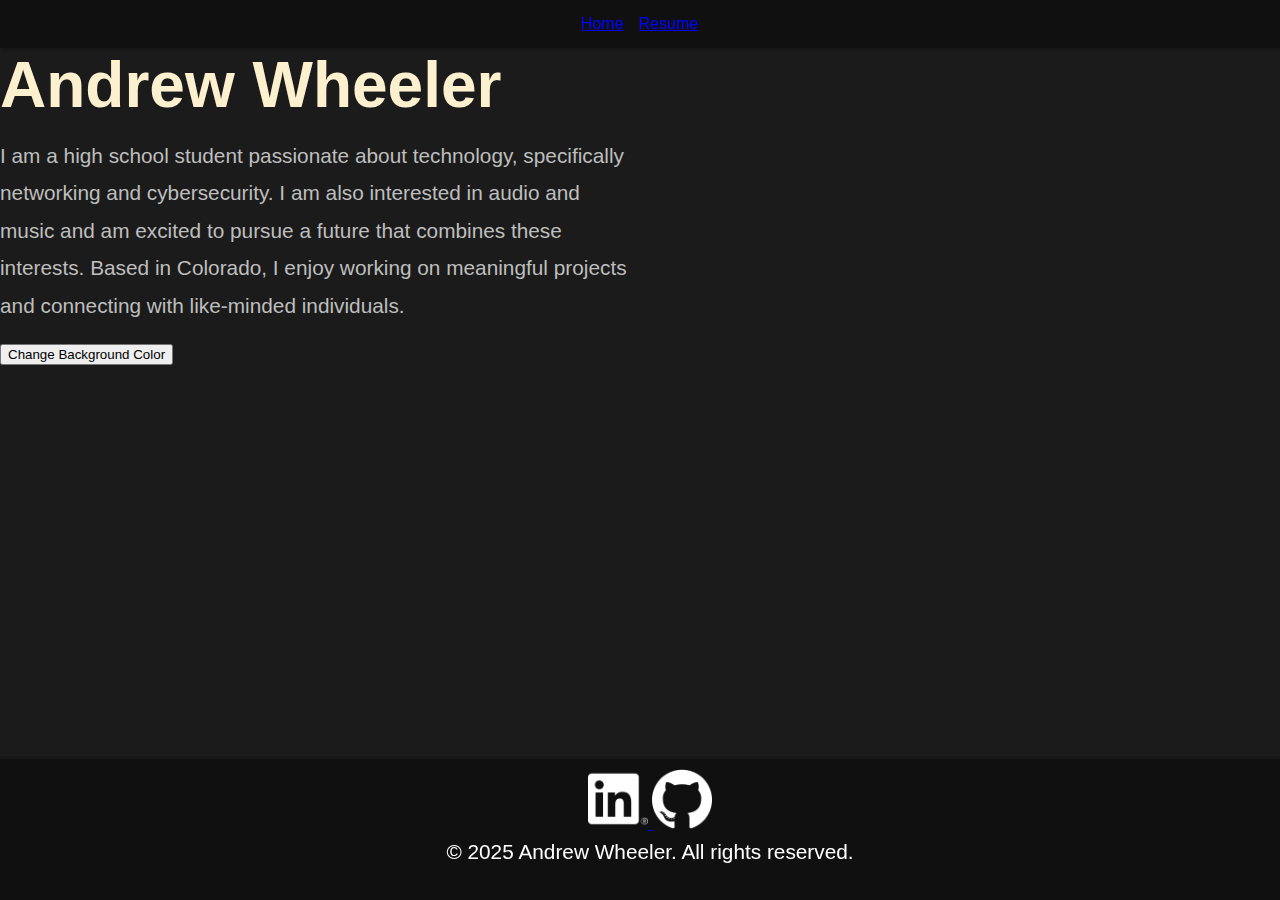
<file: index.html>
<!DOCTYPE html>
<html lang="en" style="background-color:rgb(27, 27, 27);">
    <head>
        <meta charset="utf-8">
        <meta name="viewport" content="width=device-width,initial-scale=1">
        <title>Andrew</title>
        <link rel="stylesheet" href="style.css">
        <link rel="stylesheet" href="https://fonts.googleapis.com/css2?family=Chonburi&display=swap">
    </head>
    <body>
        <header>
            <a href="index.html">Home</a>
            <a href="resume.html">Resume</a>
        </header>

        <main class="text-content">
            <div>
                <h1 id="nameHeader">Andrew Wheeler</h1>
                <p>
                    I am a high school student passionate about technology, specifically networking and cybersecurity. I
                    am also interested in audio and music and am excited to pursue a future that combines these
                    interests. Based in Colorado, I enjoy working on meaningful projects and connecting with
                    like-minded individuals.
                </p>
            </div>

            <div>
                <button id="changeBgBtn" type="button">Change Background Color</button>
                <script>
                    (function () {
                        const btn = document.getElementById('changeBgBtn');
                        function randInt(max) { return Math.floor(Math.random() * (max + 1)); }
                        function randomRgb() { return `rgb(${randInt(255)}, ${randInt(255)}, ${randInt(255)})`; }
                        function changeBackgroundColor() {
                            document.style.backgroundColor = randomRgb();
                        }
                        if (btn) {
                            btn.addEventListener('click', changeBackgroundColor);
                        } else {
                            // expose as a fallback for manual calls
                            window.changeBackgroundColor = changeBackgroundColor;
                        }
                    })();
                </script>
            </div>
        </main>

        <footer>
            <a href="https://www.linkedin.com/in/andrew-wheeler-38a536379/" target="_blank">
                <img src="photos/icons/linkedin.png" alt="LinkedIn" class="social">
            </a>
            <a href="https://github.com/AndrewW55" target="_blank">
                <img src="photos/icons/github.png" alt="GitHub" class="social">
            </a>
            <p>&copy; 2025 Andrew Wheeler. All rights reserved.</p>
        </footer>
    </body>
</html>
</file>
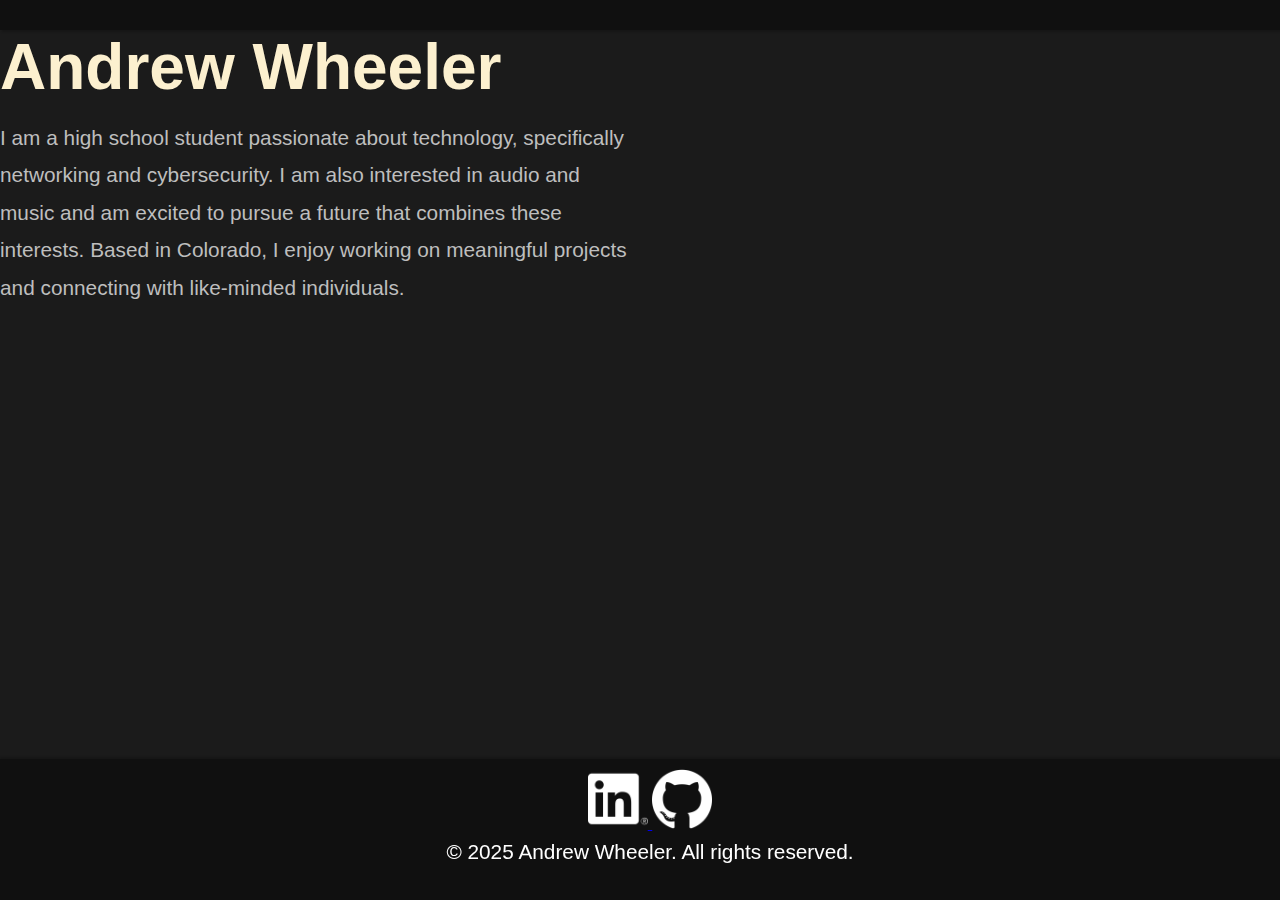
<file: home.html>
<!DOCTYPE html>
<html style="background-color:rgb(27, 27, 27); ">
    <head>
        <title>Andrew</title>
        <link rel="stylesheet" href="style.css">
        <link rel="stylesheet" href="https://fonts.googleapis.com/css2?family=Chonburi&display=swap">
    </head>
    <header>
        <a href:"home.html"></a>
        <a href:"resume.html"></a>
    </header>
    <div class="text-content">
    <body>
        <div>
        <h1>Andrew Wheeler</h1>
        <p>I am a high school student passionate about technology, specifically networking and cybersecurity. I am also interested in audio and music and am excited to pursue a future that combines these interests. Based in Colorado, I enjoy working on meaningful projects and connecting with like-minded individuals. </p>
        </div>
    </body>
    </div>
    <div>
    <footer>
        <a href="https://www.linkedin.com/in/andrew-wheeler-38a536379/" target="_blank">
                    <img src="/photos/icons/linkedin.png" alt="LinkedIn" class="social">
        </a>
        <a href="https://github.com/AndrewW55" target="_blank">
                    <img src="/photos/icons/github.png" alt="GitHub" class="social">
        </a>
        <p>&copy; 2025 Andrew Wheeler. All rights reserved.</p>
    </footer>
    </div>
</html>
</file>
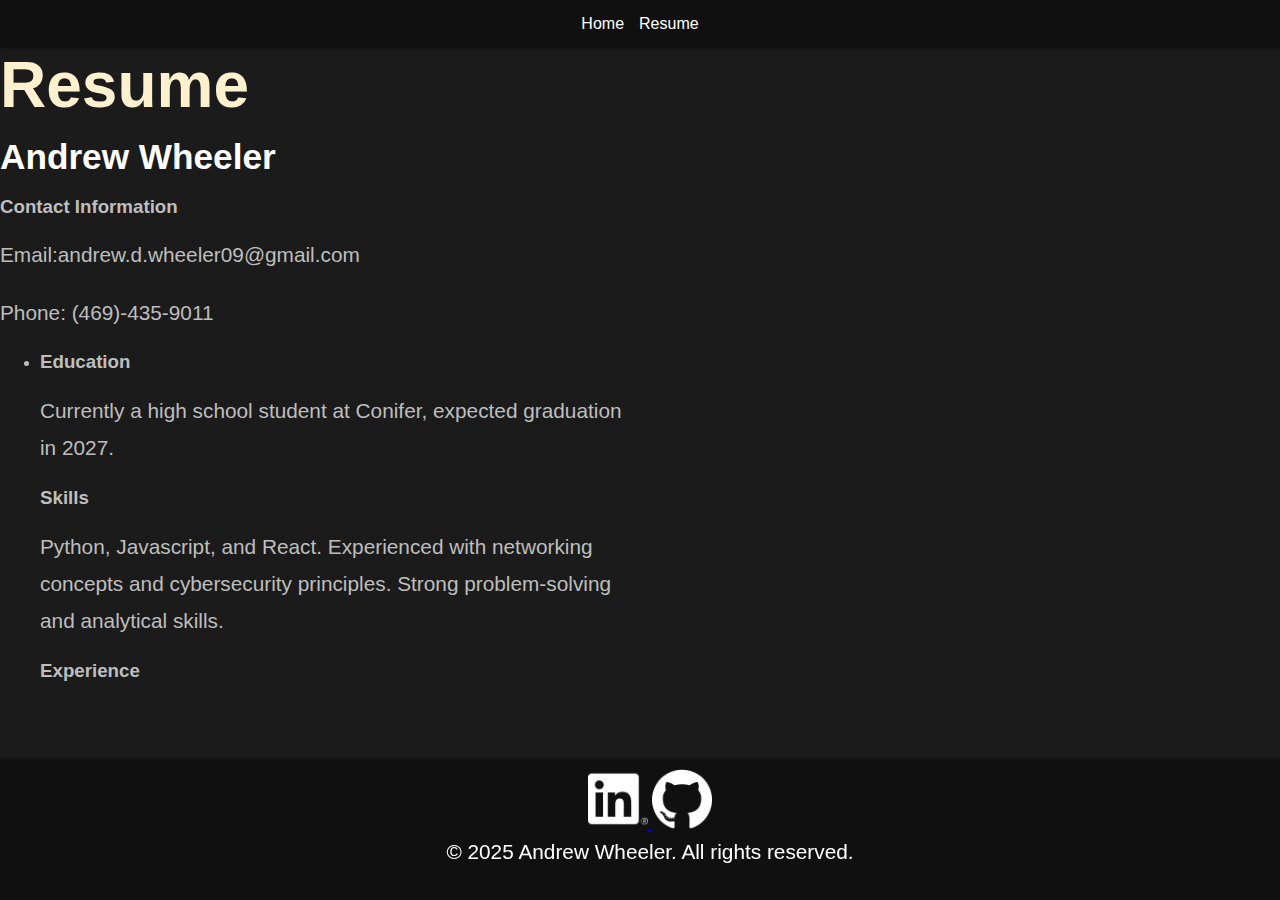
<file: resume.html>
<!DOCTYPE html>
<html style="background-color:rgb(27, 27, 27); ">
    <head>
        <title>Andrew</title>
        <link rel="stylesheet" href="style.css">
        <link rel="stylesheet" href="https://fonts.googleapis.com/css2?family=Chonburi&display=swap">
    </head>
    <header>
        <a href:"home.html">Home</a>
        <a href:"resume.html">Resume</a>
    </header>
    <div class="text-content">
        <body>
            <h1>Resume</h1>
            <h2>Andrew Wheeler</h2>
            <h3>Contact Information</h3>
            <p>Email:andrew.d.wheeler09@gmail.com</p>
            <p>Phone: (469)-435-9011</p>
            <ul>
                <li>
                    <h3>Education</h3>
                    <p>Currently a high school student at Conifer, expected graduation in 2027.</p>
                    <h3>Skills</h3>
                    <p>Python, Javascript, and React. Experienced with networking concepts and cybersecurity principles. Strong problem-solving and analytical skills.</p>
                    <h3>Experience</h3>
                </li>
            </ul>
        </body>
    </div>
    <div>
        <footer>
            <a href="https://www.linkedin.com/in/andrew-wheeler-38a536379/" target="_blank">
                    <img src="/photos/icons/linkedin.png" alt="LinkedIn" class="social">
            </a>
            <a href="https://github.com/AndrewW55" target="_blank">
                    <img src="/photos/icons/github.png" alt="GitHub" class="social">
            </a>
            <p>&copy; 2025 Andrew Wheeler. All rights reserved.</p>
        </footer>
    </div>
</html>
</file>
<file: style.css>
body {
    margin: 0;
    padding: 0;
    font-family: 'Raleway', sans-serif;
    color: #bebebe;
    background-color: rgb(27, 27, 27);
}

header {
    background-color: #101010;
    color: #FFFFFF;
    padding: 15px;
    display: flex;
    justify-content: center;
    align-items: center;
    gap: 15px;
    box-shadow: 2px 2px 2px rgba(0, 0, 0, 0.2);
    flex-wrap: wrap;
}

footer {
    background-color: #101010;
    color: #FFFFFF;
    text-align: center;
    padding: 10px;
    position:fixed;
    y:1000px;
    bottom: 0;
    width: 100%;
    box-shadow: 0 -2px 2px rgba(0, 0, 0, 0.2);
}

main.content {
    display: flex;
    align-items: center;
    gap: 40px;
    padding: 40px 5%;
    flex-wrap: wrap;
}

.text-content {
    flex: 1;
    min-width: 300px;
    max-width: 50%;
    text-align: left;
}

h1 {
    color: rgb(252, 240, 207);
    font-size: 4em; /* Increased font size for header */
    margin: 0 0 15px;
}

h2 {
    color: white;
    font-size: 2.2em;
    margin: 15px 0;
}

p {
    font-size: 1.3em; /* Slightly larger paragraph text */
    line-height: 1.8;
    margin: 0 0 20px;
}

.social {
    width: 60px;
    height: 60px;
}
</file>
